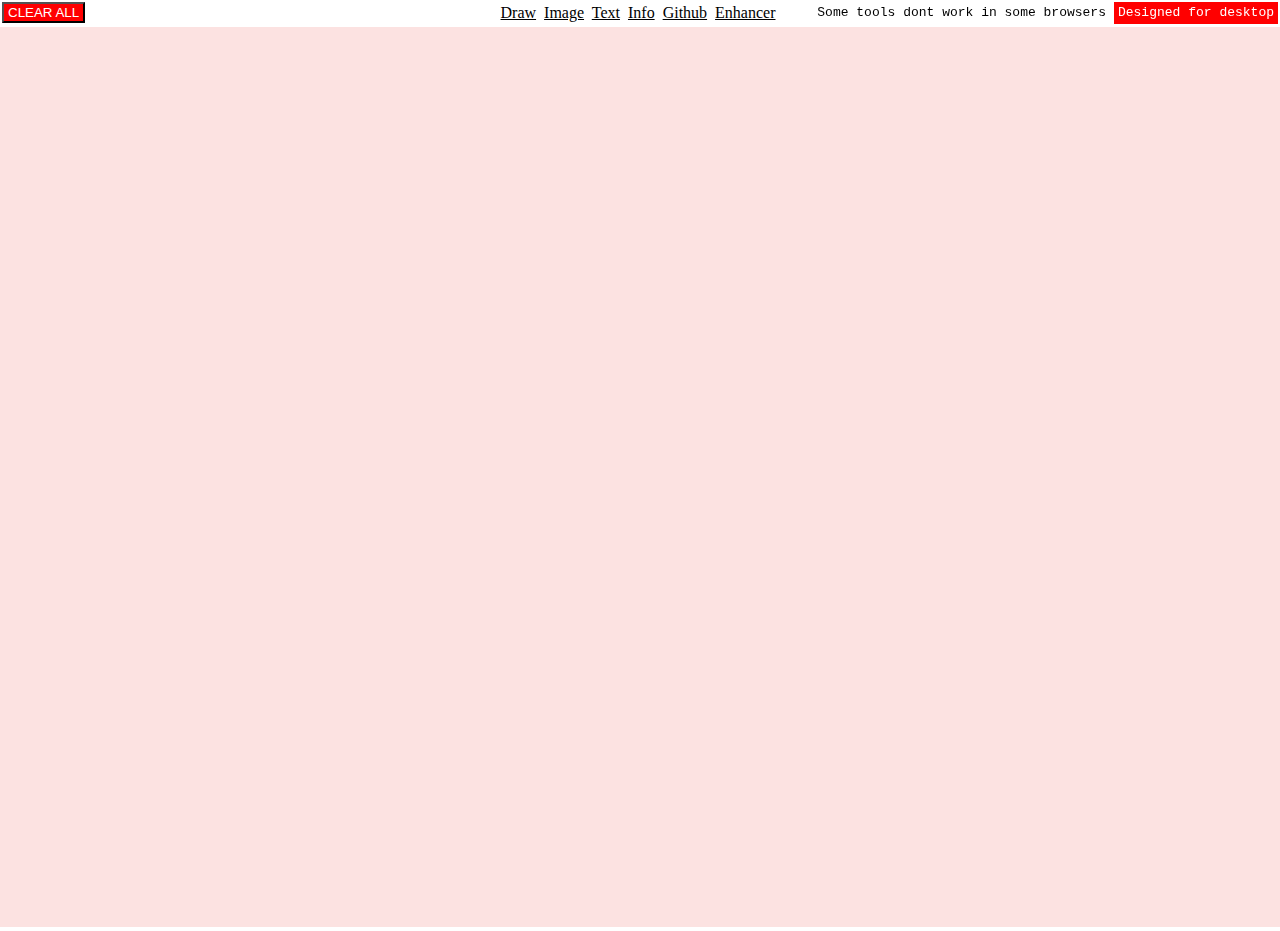
<file: index.html>
<!DOCTYPE html>
<html lang="en">
  <head>
    <meta charset="utf-8">
    <meta http-equiv="X-UA-Compatible" content="IE=edge">
    <meta name="viewport" content="width=device-width, initial-scale=1">
    <title>Computer Art Maker - Text</title>
    <meta name="description" content="">
    <link rel="shortcut icon" href="img/favicon.ico">
    <link rel='stylesheet' href='https://easycss.github.io/easyform/buttons.css'>
    <link rel='stylesheet' href='/css/style.css' />
  </head>
  <body>


<nav>
  <a class="hide-on-mobile" href="/draw.html">Draw</a>
  <a class="hide-on-mobile" href="/image.html">Image</a>
  <a href="/">Text</a>
  <a href="#" id="info">Info</a>
  <a href="https://github.com/mattheweq" target="_blank">Github</a>
  <a class="hide-on-mobile" href="https://easycss.github.io/image-colour-adjuster/" target="_blank">Enhancer</a>
</nav>
 
<p class="disclaimer">
  <span class="tools-issue">Some tools dont work in some browsers</span>
  <span class="desktop">Designed for desktop</span>
</p>



<button id="clearBtn" class="btn clearAll">Clear All</button>


<div id="modal-container">
<div id="modal">
  <h2>Text input</h2>

  <p>Click anywhere on page to activate a cursor and begin typing</p>
  <p>Extended keyboard <span>+</span> and <span>-</span> buttons globally increase font size (while cursor is active)</p>

  <p style="text-decoration: underline;">Text input is saved locally in your browser storage until you clear your cache.</p>
  <button id="close-modal">Close</button>
</div>
</div>


<!--  -->
<!--  -->
<!--  -->
<!--  -->
    <script src="js/libs/p5.js" type="text/javascript"></script>
    <script src="js/libs/p5.dom.js" type="text/javascript"></script>
    <!--  -->
    <script src="js/text.js" type="text/javascript"></script>
    <script src="js/modal.js" type="text/javascript"></script>

  </body>
</html>
</file>
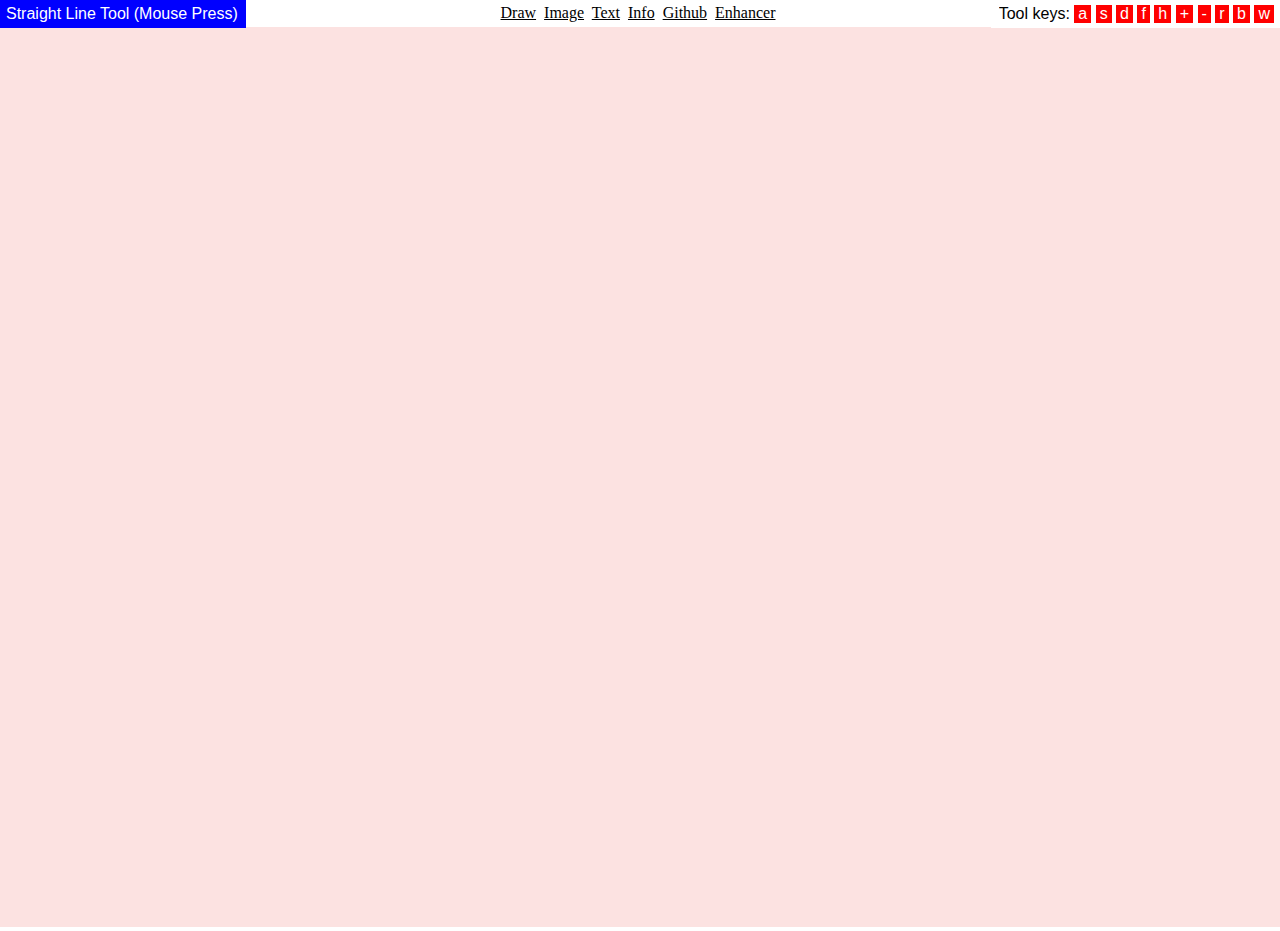
<file: draw.html>
<!DOCTYPE html>
<html lang="en">
  <head>
    <meta charset="utf-8">
    <meta http-equiv="X-UA-Compatible" content="IE=edge">
    <meta name="viewport" content="width=device-width, initial-scale=1">
    <title>Computer Art Maker - Line Drawing Tools</title>
    <link rel='shortcut icon' href='https://easycss.github.io/favicon/favicon.png' type='image/x-icon' />
    <link rel='stylesheet' href='/css/style.css' />
  </head>
  <body>
  <h3>This app is built for a larger screen.</h3>
<div class="container">
  <div id="tooltip" class="tooltip"></div>

  <nav>
  <a class="hide-on-mobile" href="/draw.html">Draw</a>
  <a class="hide-on-mobile" href="/image.html">Image</a>
  <a href="/">Text</a>
  <a href="#" id="info">Info</a>
  <a href="https://github.com/mattheweq" target="_blank">Github</a>
  <a class="hide-on-mobile" href="https://easycss.github.io/image-colour-adjuster/" target="_blank">Enhancer</a>
</nav>

  <div class="keycodes">
    <p>
    Tool keys:
    <span>a</span>
    <span>s</span>
    <span>d</span>
    <span>f</span>
    <span>h</span>
    <span>+</span>
    <span>-</span>
    <span>r</span>
    <span>b</span>
    <span>w</span>
    </p>
  </div>
</div>


<div id="modal-container">
    <div id="modal">
      <h2>Drawing Tools</h2>
      <table>
      <tr>
        <th>Tool/Key</th>
        <th>Action</th>
      </tr>

      <tr>
        <td>Straight Lines</td>
        <td>Mouse Press</td>
      </tr>

      <tr>
        <td>TOGGLE (on/off) <span>'a'</span></td>
        <td>Mouse Press ("Fan")</td>
      </tr>

      <tr>
        <td>TOGGLE (on/off) <span>'s'</span></td>
        <td>Mouse Hover (Shading)</td>
      </tr>

      <tr>
        <td>TOGGLE (on/off) <span>'d'</span></td>
        <td>Mouse Hover (Dotted)</td>
      </tr>

      <tr>
        <td>TOGGLE (on/off) <span>'f'</span></td>
        <td>Mouse Hover (Freehand)</td>
      </tr>

      <tr>
        <td>TOGGLE (on/off) <span>'h'</span></td>
        <td>Mouse Hover ("Hourglass")</td>
      </tr>

      <tr>
        <td colspan="2">Toggle any colour to return to default Blue</td>
      </tr>

      <tr>
        <td>'w'</td>
        <td>Line Colour White</td>
      </tr>

      <tr>
        <td>'r'</td>
        <td>LIne Colour Red</td>
      </tr>

      <tr>
        <td>'b'</td>
        <td>Line Colour Black</td>
      </tr>

      <tr>
        <td>'+' '-'</td>
        <td>Increase/Decrease Line Thickness</td>
      </tr>
      
    </table>

      <p style="text-decoration: underline;">&rarr; Drawings are erased if you reload or quit your browser.</p>
      <button id="close-modal">Close</button>
    </div>
  </div>

<!--  -->
<!--  -->
<!--  -->
<!--  -->
    <script src="js/libs/p5.js" type="text/javascript"></script>
    <script src="js/libs/p5.dom.js" type="text/javascript"></script>
    <script src="js/draw.js" type="text/javascript"></script>
    <script src="js/modal.js" type="text/javascript"></script>
  </body>
</html>
</file>
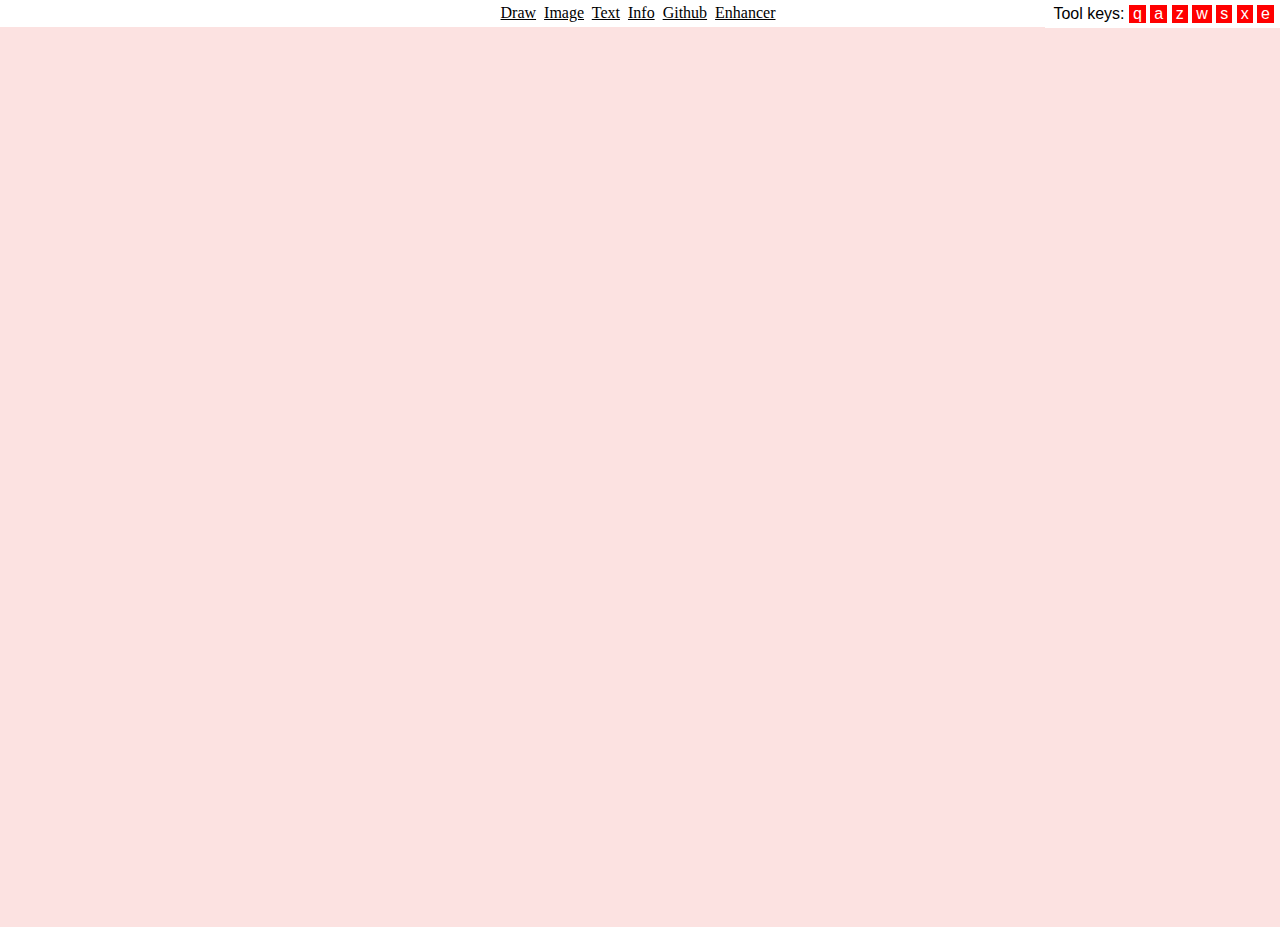
<file: image.html>
<!DOCTYPE html>
<html lang="en">
  <head>
    <meta charset="utf-8">
    <meta http-equiv="X-UA-Compatible" content="IE=edge">
    <meta name="viewport" content="width=device-width, initial-scale=1">
    <title>Computer Art Maker - Image Collage</title>
    <link rel='shortcut icon' href='https://easycss.github.io/favicon/favicon.png' type='image/x-icon' />
    <link rel='stylesheet' href='/css/style.css' />
  </head>
  <body>

<nav>
  <a class="hide-on-mobile" href="/draw.html">Draw</a>
  <a class="hide-on-mobile" href="/image.html">Image</a>
  <a href="/">Text</a>
  <a href="#" id="info">Info</a>
  <a href="https://github.com/mattheweq" target="_blank">Github</a>
  <a class="hide-on-mobile" href="https://easycss.github.io/image-colour-adjuster/" target="_blank">Enhancer</a>
</nav>

<div class="keycodes">
    <p>
    Tool keys:
    <span>q</span>
    <span>a</span>
    <span>z</span>
    <span>w</span>
    <span>s</span>
    <span>x</span>
    <span>e</span>
    </p>
  </div>

<div id="modal-container">
    <div id="modal">
      <h2>Draw with images</h2>
      <table>
      <tr>
        <th>Tool/Key</th>
        <th>Action</th>
      </tr>
      
      <tr>
        <td><span>'q'</span></td>
        <td>TOGGLE drawing mode on/off</td>
      </tr>
     
      <tr>
        <td><span>'a'</span></td>
        <td>Mouse Hover (current loaded image)</td>
      </tr>

      <tr>
        <td><span>'z'</span></td>
        <td>Mouse Hover (current loaded image)</td>
      </tr>

      <tr>
        <td><span>'w'</span></td>
        <td>Mouse Hover (current loaded image)</td>
      </tr>
     
      <tr>
        <td><span>'s'</span></td>
        <td>Mouse Hover (current loaded image)</td>
      </tr>
     
      <tr>
        <td><span>'x'</span></td>
        <td>Mouse Hover (current loaded image)</td>
      </tr>
      
      <tr>
        <td><span>'e'</span></td>
        <td>Mouse Hover (current loaded image)</td>
      </tr>
     
      <tr>
        <td colspan="2"><p>Single image draw/stamp: press image key (above) then press 'q' twice to toggle drawing mode on/off.</p></td>
      </tr>      
      </table>

      <p style="text-decoration: underline;">&rarr; Collages are erased if you reload or quit your browser.</p>
      <button id="close-modal">Close</button>
    </div>
  </div>

<!--  -->
<!--  -->
<!--  -->
<!--  -->
    <script src="js/libs/p5.js" type="text/javascript"></script>
    <script src="js/libs/p5.dom.js" type="text/javascript"></script>
    <script src="js/image.js" type="text/javascript"></script>
    <script src="js/modal.js" type="text/javascript"></script>
  </body>
</html>
</file>
<file: css/style.css>
*{
  margin: 0;
  padding: 0;
  overflow: hidden;
}
.hide-on-mobile{
  visibility: hidden;
}
@media (min-width: 768px){
  .hide-on-mobile {
    visibility: visible;
  }
}
.disclaimer{
  position: absolute;
  right: 2px;
  top: 2px;
  height: 100%;
}
.tools-issue, .desktop{
  visibility: hidden;
}

@media (min-width: 1150px){
  .tools-issue{
    visibility: visible;
    background: transparent; 
    color: black; 
    font-family: monospace;
  }  
  .desktop{ 
    color: white; 
    font-family: monospace;
    visibility: visible;
  }
}
nav{
  margin-left: 80px;
  margin-top: 4px;
  padding-bottom: 5px;
  background-color: transparent;
}
@media (min-width: 580px){
  nav{
    margin-left: 0px;
    text-align: center;
  }  
}
nav a{
  color: black;
  margin-right: 4px;
}
.tooltip{
  position: absolute;
  top: 0px;
  left: 0px;
  padding: 5px 8px 5px 6px;
  /* background-color: yellow; */
  /* color: green; */
  font-family: sans-serif;
}
.keycodes{
  position: absolute;
  top: 0px;
  right: 0px;
  padding: 5px 6px 5px 8px;
  background-color: white;
  color: black;
  font-family: sans-serif;
}
span{
  background-color: red;
  color: white;
  padding: 4px;  
}
h3{
  display: none;
}
@media (max-width: 768px){
  .container{
    display: none;
  }
  h3{
    display: block
  }
}

.btn{
  position: fixed; 
  top: 2px; 
  left: 2px;
  min-width: fit-content!important;
  padding: 1px 4px!important;
  border-radius: 0;
  text-transform: uppercase;
}
.clearAll{
  background-color: #FF0000;
  color: #fff;  
}
/* MODAL */
#modal-container {
  display: none;
  position: fixed;
  top: 0;
  left: 0;
  width: 100%;
  height: 100%;
  background-color: rgba(0, 0, 0, 0.5);
  justify-content: center;
  align-items: center;
  z-index: 9999;
}

#modal {
  display: flex;
  flex-direction: column;
  max-width: 300px;
  background-color: #fff;
  padding: 20px;
  border-radius: 8px;
  box-shadow: 0 0 10px rgba(0, 0, 0, 0.3);
  font-family: monospace;
  font-size: 1rem;
  margin: 5px 0;
}
#modal h2{
  text-align: center;
  margin-bottom: 10px;
  margin-top: -10px;
}
table {
  border-collapse: collapse;
  width: 100%;
}

th, td {
  border: 1px solid black;
  padding: 8px;
  text-align: center;
}

th {
  background-color: #f2f2f2;
}
table span{
  display: inline-block;
  font-size: 1.2rem;
  margin-top: 5px;
  padding: 2px;
  background-color: green!important;
}
#modal p{
  padding: 2px;
  line-height: 1.6rem;
}
#modal span{
  padding: 4px;
  background-color: red;
  color: white;
}
/* MODAL CLOSE BUTTON */
#close-modal {
  display: block;
  margin-top: 10px;
  display: inline-block;
  padding: 9px 12px 7px 12px;
  min-width: 120px;
  font: .9rem/1rem sans-serif;
  line-height: 1.2rem;
  text-align: center;
  cursor: pointer;
  background-color: #FF0000;
  color: #fff;
  background-image: none !important;
  outline: none;
  border: 1px solid transparent;
  border-radius: 3px;
  -webkit-border-radius: 3px;
  text-shadow: none;
  box-shadow: none;
  transition: all 0.12s linear 0s !important;
}
</file>
